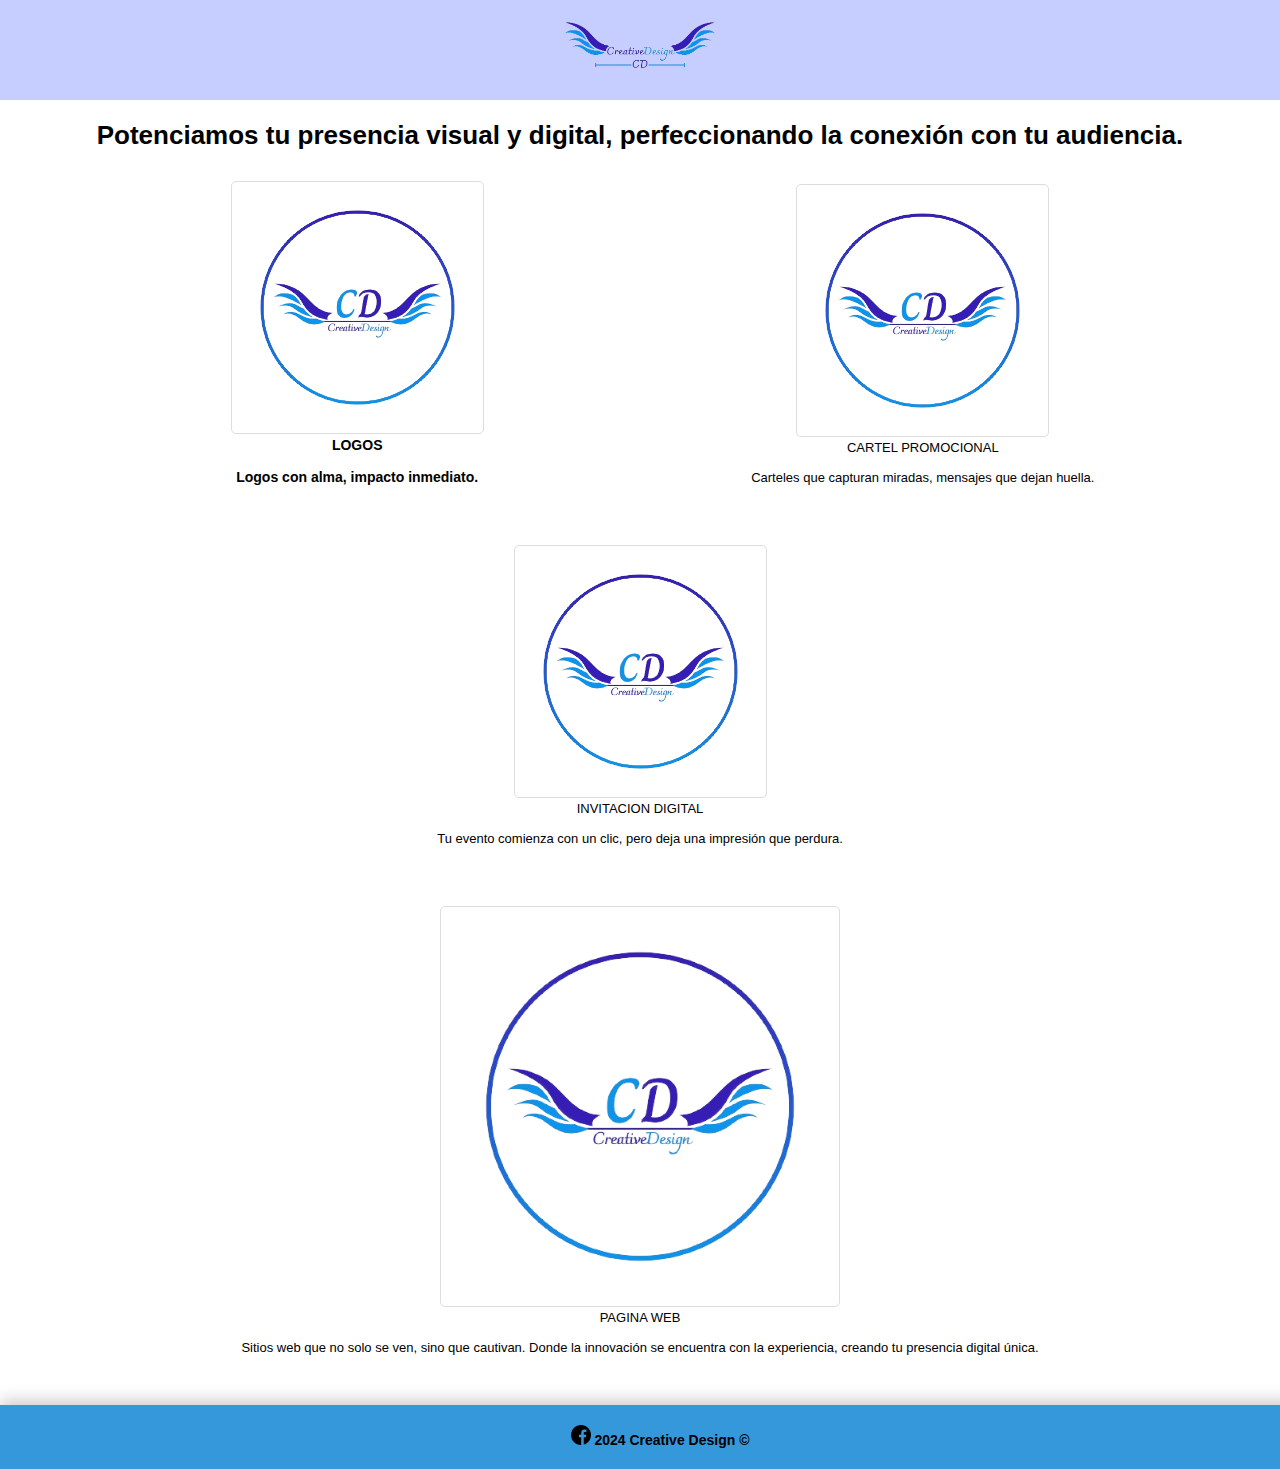
<file: index.html>
<!DOCTYPE html>
<html lang="es">
<head>
    <meta charset="UTF-8">
    <meta name="viewport" content="width=device-width, initial-scale=1.0">
    <link rel="stylesheet" href="CSS/Index.css">
    <title>Creative Design</title>
</head>
<body>
    <header>
        <a href="/Index.html"><img src="IMG/CreativeDesign.png" class="logo"></a> <br>
       
    </header>

    <section id="PRESENTACION">
        <h1>Potenciamos tu presencia visual y digital, perfeccionando la conexión con tu audiencia.</h1>

        <div class="proyecto">
            
            <a href="LOGOS/logos.html">
                <img src="IMG/CD.png" alt="Logo 1"><br>
                LOGOS <br> <br> Logos con alma, impacto inmediato.
            </a>
        </div>

        <div class="proyecto">
            <img src="IMG/CD.png" alt="Cartel 1">
            <p>CARTEL PROMOCIONAL <br> <br> Carteles que capturan miradas, mensajes que dejan huella.</p>
        </div>

        <div class="proyecto">
            <img src="IMG/CD.png" alt="Invitación 1">
            <p>INVITACION DIGITAL <br> <br> Tu evento comienza con un clic, pero deja una impresión que perdura.</p>
        </div>

        <div class="proyecto">
            <img src="IMG/CD.png" alt="Página Web 1">
            <p>PAGINA WEB <br> <br> Sitios web que no solo se ven, sino que cautivan. Donde la innovación se encuentra con la experiencia, creando tu presencia digital única.</p>
        </div>

    </section>

    <footer>
        <a href="https://www.facebook.com/profile.php?id=61551997112172&mibextid=ZbWKwL"><img class="fb" src="IMG/facebook.png" alt="facebook"> 2024 Creative Design &copy;</a>
    </footer>
</body>
</html>
</file>
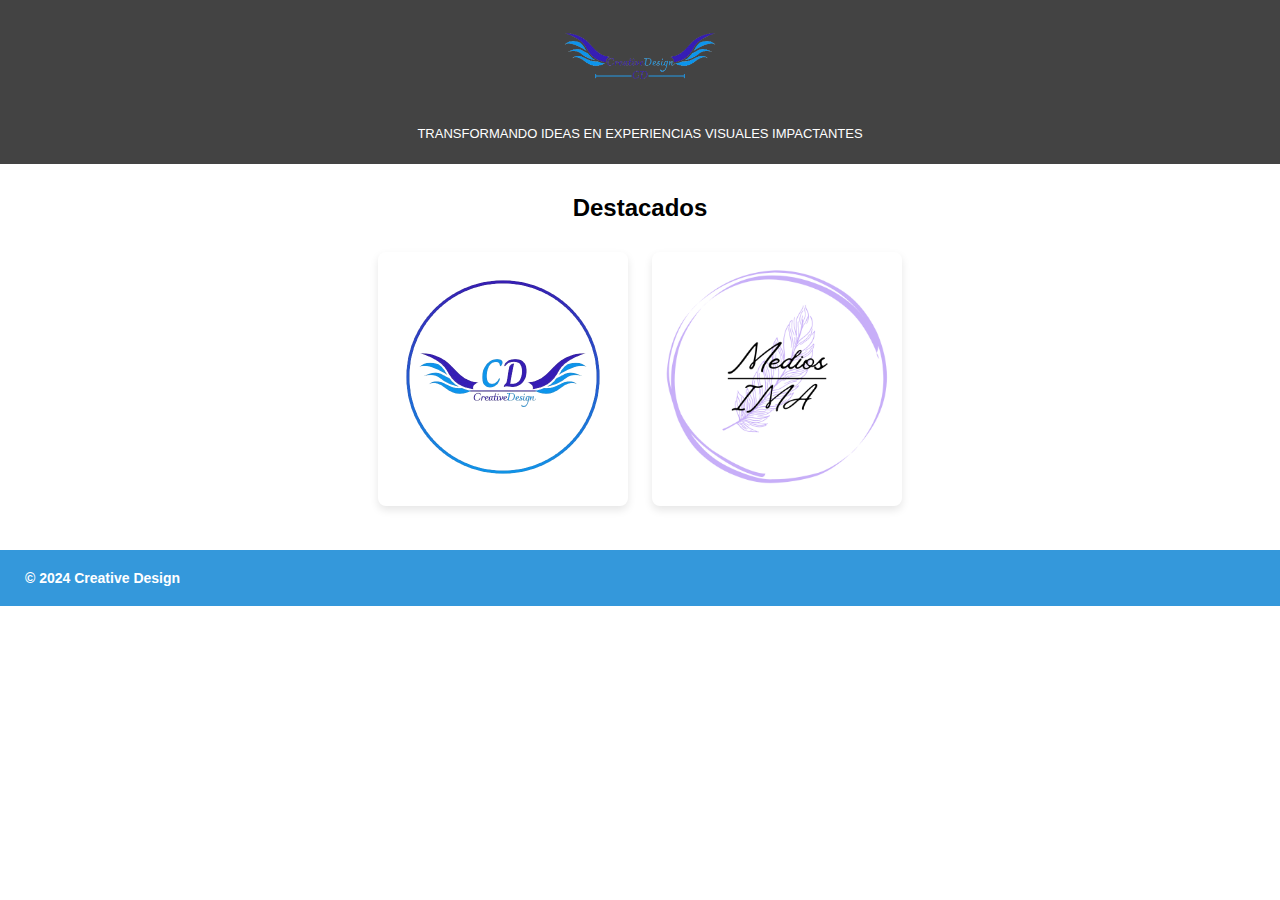
<file: LOGOS/logos.html>
<!DOCTYPE html>
<html lang="es">
<head>
    <meta charset="UTF-8">
    <meta name="viewport" content="width=device-width, initial-scale=1.0">
    <link rel="stylesheet" href="CSS/logo.css">
    <link rel="stylesheet" href="https://cdnjs.cloudflare.com/ajax/libs/font-awesome/6.0.0/css/all.min.css" integrity="sha384-Gn5384xqQ1aoWXA+058RXPxPg6fy4IWvTNh0E263XmFcJlSAwiGgFAW/dAiS6JXm" crossorigin="anonymous">
    <title>Tu Página Web</title>
</head>
<body>

    <header>
        <a href="/Index.html"><img src="IMG/CreativeDesign.png" class="logo"></a>
        <p>Transformando ideas en experiencias visuales impactantes</p>
    </header>

    <section id="logos" class="proyectos">
        <h2>Destacados</h2>

        <div class="proyecto">
            <img src="IMG/CD.png" alt="Logo 1">
            <div class="overlay">
                <h3>Logo para "Creative Design"</h3>
                <p>Diseño elegante que captura la esencia de la marca.</p>
                <a href="https://www.facebook.com/profile.php?id=61551997112172&mibextid=ZbWKwL" class="saber-mas">Saber Más</a>
            </div>
        </div>

        <div class="proyecto">
            <img src="IMG/MediosIIMA.png" alt="Logo 2">
            <div class="overlay">
                <h3>Logo para "Medios IMA"</h3>
                <p>Una representación visual única que destaca en cualquier entorno.</p>
                <a href="https://www.facebook.com/libertaduaemtex001?mibextid=ZbWKwL" class="saber-mas">Saber Más</a>
            </div>
        </div>

        <a href="FORM/form.html" class="presupuesto-button">Obtener Presupuesto</a>

    </section>


    <footer>
        <a href="#" class="facebook-icon"><i class="fab fa-facebook"></i>&copy; 2024 Creative Design</a>
    </footer>

</body>
</html>
</file>
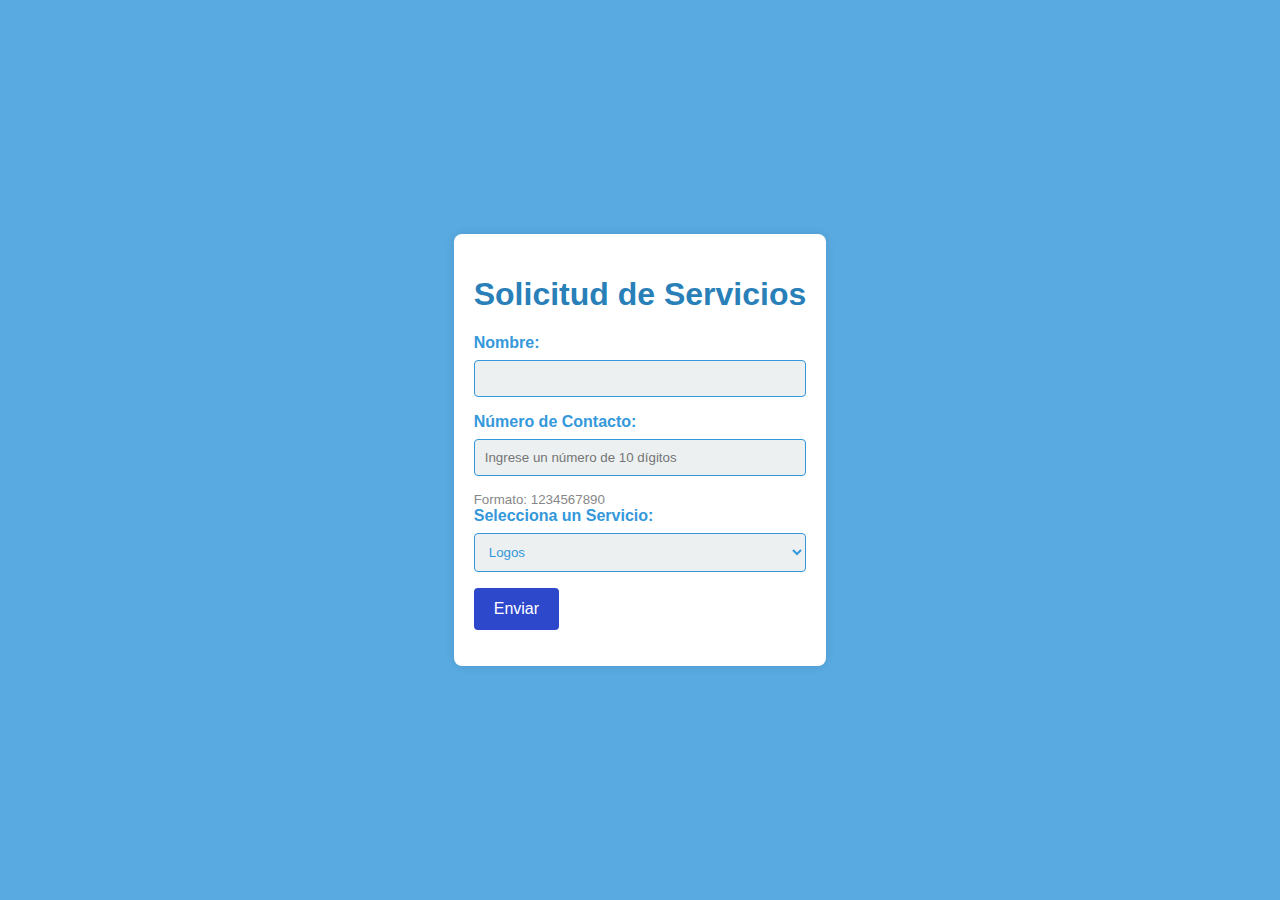
<file: LOGOS/FORM/form.html>
<!DOCTYPE html>
<html lang="es">
<head>
  <meta charset="UTF-8">
  <meta name="viewport" content="width=device-width, initial-scale=1.0">
  <title>Formulario de Servicios</title>
  <link rel="stylesheet" href="form.css"> <!-- Enlace al archivo de estilos externo -->
</head>
<body>

  <div class="container">
    <h1>Solicitud de Servicios</h1>

    <form action="form.php" method="post" id="formulario">

      <label for="nombre">Nombre:</label>
      <input type="text" id="nombre" name="nombre" required>

      <label for="numero">Número de Contacto:</label>
      <input type="tel" id="numero" name="numero" pattern="[0-9]{10}" placeholder="Ingrese un número de 10 dígitos" required>
      <small>Formato: 1234567890</small>

      <label for="servicio">Selecciona un Servicio:</label>
      <select id="servicio" name="servicio" required>
        <option value="logos">Logos</option>
        <option value="cartel">Cartel Promocional</option>
        <option value="invitacion">Invitación Digital</option>
        <option value="paginaWeb">Página Web</option>
      </select>

      <input type="submit" value="Enviar">
    </form>
  </div>

</body>
</html>
</file>
<file: LOGOS/CSS/logo.css>
body {
    font-family: 'Arial', sans-serif;
    margin: 0;
    padding: 0;
}

header {
    background-color: #333333eb;
    color: #fff;
    text-align: center;
    padding: 10px;
    text-transform: uppercase;
    font-size: 13px;
}
.logo{
    width: 170px;
    height: 100px;
}

.proyectos {
    text-align: center;
    margin: 30px;
}

.proyecto {
    position: relative;
    display: inline-block;
    margin: 10px;
    overflow: hidden;
    border-radius: 8px;
    box-shadow: 0 4px 8px rgba(0, 0, 0, 0.1);
}

.proyecto img {
    width: 250px;
    height: 250px;
    border-radius: 8px;
    transition: transform 0.3s ease-in-out;
}

.proyecto:hover img {
    transform: scale(1.1);
}

.overlay {
    position: absolute;
    top: 0;
    left: 0;
    width: 100%;
    height: 100%;
    background: rgba(0, 0, 0, 0.8);
    display: flex;
    flex-direction: column;
    align-items: center;
    justify-content: center;
    opacity: 0;
    transition: opacity 0.3s ease;
    border-radius: 8px;
}

.proyecto:hover .overlay {
    opacity: 1;
}

.overlay h3,
.overlay p {
    color: #fff;
    margin: 0;
    text-align: center;
}

.saber-mas {
    color: #3498db;
    text-decoration: none;
    font-weight: bold;
    margin-top: 10px;
}

.saber-mas:hover {
    color: #ffffff;
}

.presupuesto-button {
    display: none;
    background-color: #3498db;
    color: #fff;
    text-decoration: none;
    padding: 10px 20px;
    border-radius: 5px;
    font-weight: bold;
    transition: background-color 0.3s ease;
    margin-top: 20px;
}

.proyecto:hover .presupuesto-button {
    display: inline-block;
}

.presupuesto-button:hover {
    background-color: #2980b9;
}

footer {
    background-color: #3498db;
    color: #fff;
    text-align: center;
    padding: 20px;
    bottom: 0;
    width: 100%;
}

a.facebook-icon {
    text-decoration: none;
    color: #fff;
    font-weight: bold;
    font-size: 14px;
    display: flex;
    align-items: center;
}

a.facebook-icon:hover {
    color: #2980b9;
}

a.facebook-icon i {
    margin-right: 5px;
}

@media screen and (max-width: 600px) {
    .proyecto {
        width: 100%;
        margin: 10px 0;
    }

    .presupuesto-button {
        display: block;
    }
}
</file>
<file: LOGOS/FORM/form.css>
body {
    font-family: 'Arial', sans-serif;
    margin: 0;
    padding: 0;
    background-color: #3498dbd2; /* Azul */
    display: flex;
    align-items: center;
    justify-content: center;
    height: 100vh;
  }
  
  .container {
    max-width: 400px;
    background-color: #fff;
    padding: 20px;
    border-radius: 8px;
    box-shadow: 0 0 10px rgba(0, 0, 0, 0.1);
    box-sizing: border-box;
  }
  
  h1 {
    color: #2980b9; /* Azul oscuro */
    text-align: center;
  }
  
  form {
    text-align: left;
  }
  
  label {
    display: block;
    margin-bottom: 8px;
    color: #3498db; /* Azul */
    font-weight: bold;
  }
  
  input,
  select {
    width: 100%;
    padding: 10px;
    margin-bottom: 16px;
    box-sizing: border-box;
    border: 1px solid #3498db; /* Azul */
    border-radius: 4px;
    color: #3498db; /* Azul */
    background-color: #ecf0f1; /* Gris claro */
  }
  
  input[type="submit"] {
    background-color: #2e48cc; /* Verde */
    color: white;
    padding: 12px 20px;
    border: none;
    border-radius: 4px;
    cursor: pointer;
    width: auto;
    font-size: 16px;
    transition: background-color 0.3s ease; /* Transición de color de fondo */
    animation: pulse 1.5s infinite; /* Efecto de pulsación infinita */
  }
  
  input[type="submit"]:hover {
    background-color: #27ae60; /* Verde oscuro */
  }
  
  @keyframes pulse {
    0% {
      transform: scale(1);
    }
    50% {
      transform: scale(1.05);
    }
    100% {
      transform: scale(1);
    }
  }
  
  small {
    color: #888;
    display: block;
  }
  
  @media only screen and (max-width: 600px) {
    .container {
      margin: 20px;
    }
  }
</file>
<file: CSS/Index.css>
/*RESET*/
*{
    margin: 0;
    padding: 0;
    font-family: Verdana, Geneva, Tahoma, sans-serif;
}

/*HEADER*/
header{
    height: 100px;
    background: #8b99ff7d;
    padding: 0 50px;
    color: #000000;
    display: flex;
    justify-content: center;
    align-items: center;
}
.logo{
    width: 170px;
    height: 100px;
}


/*PRESENTACION*/

#PRESENTACION{
    padding: 20px;
    text-align: center;
    font-size: 13px;
}
.proyecto {
    padding: 20px;
    display: inline-block;
    margin: 10px;
}

.proyecto img {
    max-width: 50%;
    border: 1px solid #ddd;
    border-radius: 5px;
    animation: hoverAnimation 1.5s infinite alternate;
}

@keyframes hoverAnimation {
    0% {
        transform: scale(1);
    }
    100% {
        transform: scale(1.1);
    }
}

footer {
    background-color: #3498db;
    color: #fff;
    text-align: center;
    padding: 20px;
    bottom: 0;
    width: 100%;
    box-shadow: 0px -5px 15px rgba(0, 0, 0, 0.2); /* Sombra en la parte inferior */
}

a {
    text-decoration: none; 
    color: #000000;
    font-weight: bold;
    font-size: 14px; 
}

.fb{
    width: 20px;
    height: 20px;
}

/*RESPONSIVE*/
@media (max-width: 760px) {
    .logo{
        width: 100px;
        height: 75px;
    }

    /*PRESENTACION*/

    #PRESENTACION{
        flex-direction: column;
        font-size: 10px;
    }

    .proyecto img {
        max-width: 30%;
        border: 1px solid #ddd;
        border-radius: 5px;
    }
}
</file>
